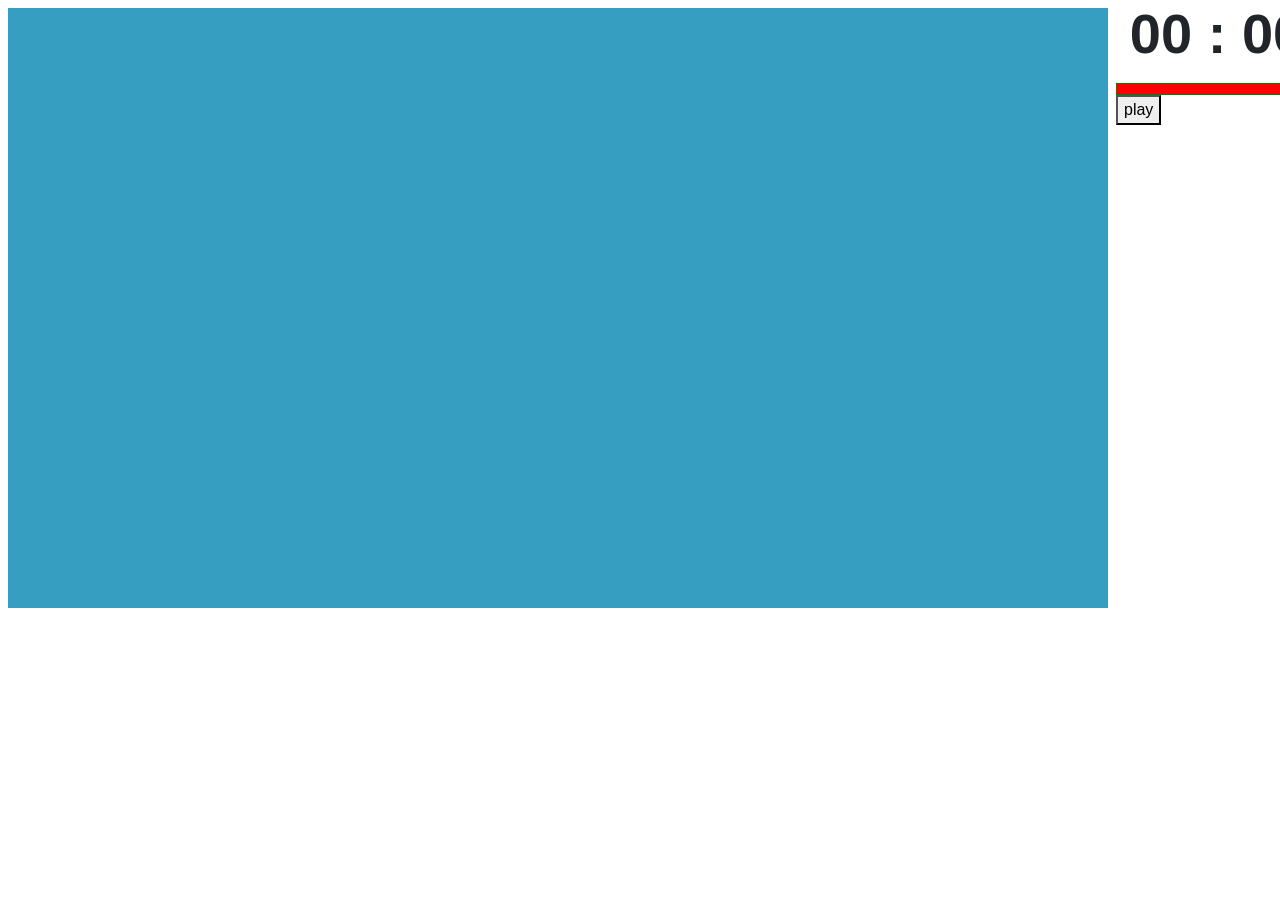
<file: nageur/index.html>
<!DOCTYPE html>
<html lang="fr">

<head>
    <meta charset="UTF-8">
    <meta name="viewport" content="width=device-width, initial-scale=1.0">
    <link rel="stylesheet" href="https://stackpath.bootstrapcdn.com/bootstrap/4.5.2/css/bootstrap.min.css" integrity="sha384-JcKb8q3iqJ61gNV9KGb8thSsNjpSL0n8PARn9HuZOnIxN0hoP+VmmDGMN5t9UJ0Z" crossorigin="anonymous">
    <script src="https://code.jquery.com/jquery-3.5.1.slim.min.js" integrity="sha384-DfXdz2htPH0lsSSs5nCTpuj/zy4C+OGpamoFVy38MVBnE+IbbVYUew+OrCXaRkfj" crossorigin="anonymous"></script>
    <script src="https://cdn.jsdelivr.net/npm/popper.js@1.16.1/dist/umd/popper.min.js" integrity="sha384-9/reFTGAW83EW2RDu2S0VKaIzap3H66lZH81PoYlFhbGU+6BZp6G7niu735Sk7lN" crossorigin="anonymous"></script>
    <script src="https://stackpath.bootstrapcdn.com/bootstrap/4.5.2/js/bootstrap.min.js" integrity="sha384-B4gt1jrGC7Jh4AgTPSdUtOBvfO8shuf57BaghqFfPlYxofvL8/KUEfYiJOMMV+rV" crossorigin="anonymous"></script>
    <title>jet ski</title>
</head>

<body>
    <div class="d-flex">
        <div class="m-2">
            <canvas width="1100" height="600" id="canvas"></canvas>
        </div>

        <div class="w-100">
            <div id="chrono" class="font-weight-bold display-4 w-100 mb-3">
                <div id="timer" class="w-100 text-center">00 : 00</div>
            </div>
            <div id="life" class="w-100 d-flex justify-content-center">
                <canvas width="200" height="10" id="canvasLife"></canvas>
            </div>
            <div>
                <button id="bouton_play">play</button>
            </div>
        </div>
    </div>

    <script src="index.js"></script>
</body>

</html>
</file>
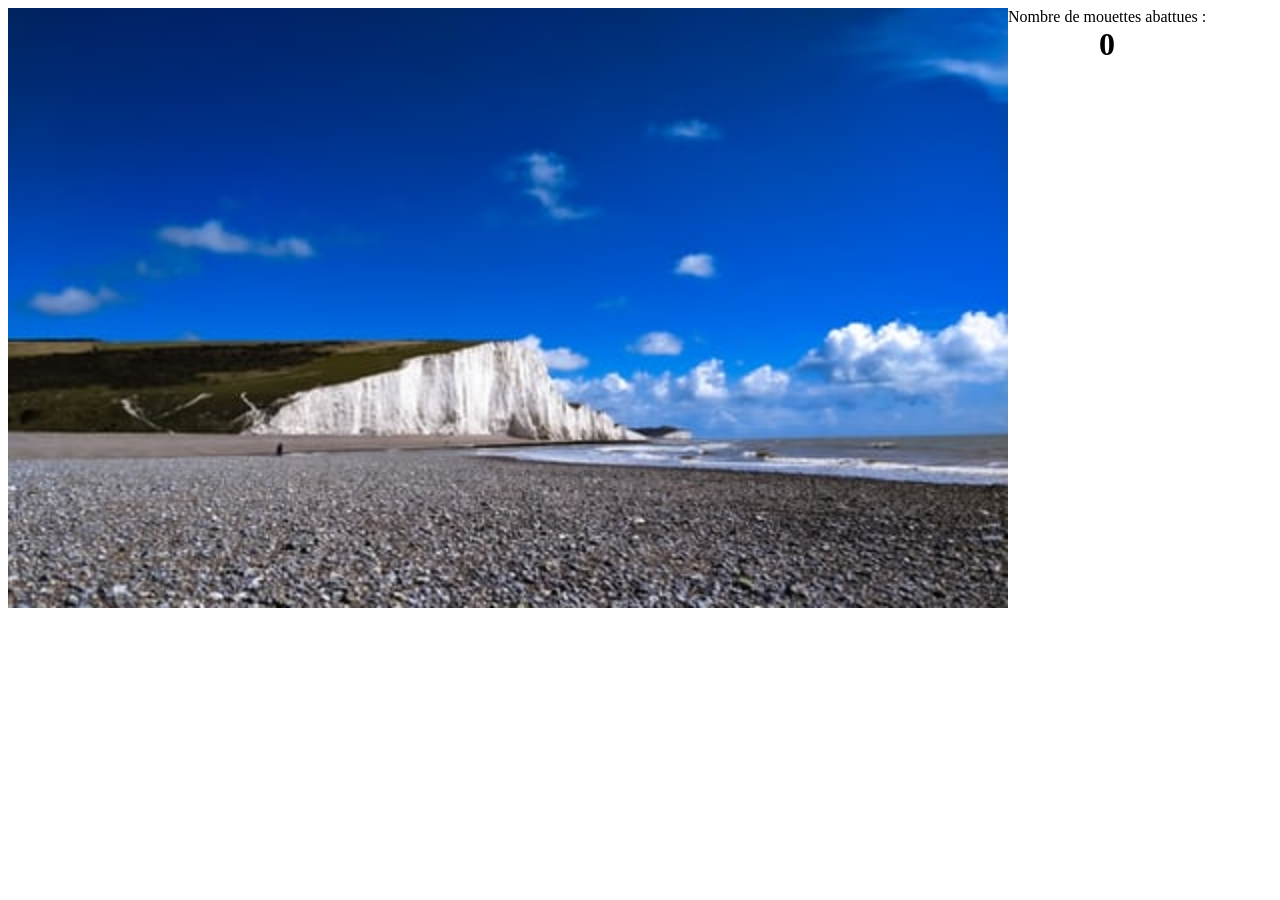
<file: shoot'o mouette/index.html>
<!DOCTYPE html>
<html lang="en">

<head>
    <meta charset="UTF-8">
    <meta name="viewport" content="width=device-width, initial-scale=1.0">
    <link rel="stylesheet" href="index.css">
    <title>shoot'o mouette</title>
</head>

<body>
    <div id="jeu">
        <div>
            <canvas width="1000" height="600" id="canvas"></canvas>
        </div>
        <script src="index.js"></script>
        <div id="div_compteur_mouettes">
            <div>Nombre de mouettes abattues : </div>
            <div id="compteur_mouettes"></div>
        </div>
    </div>
</body>

</html>
</file>
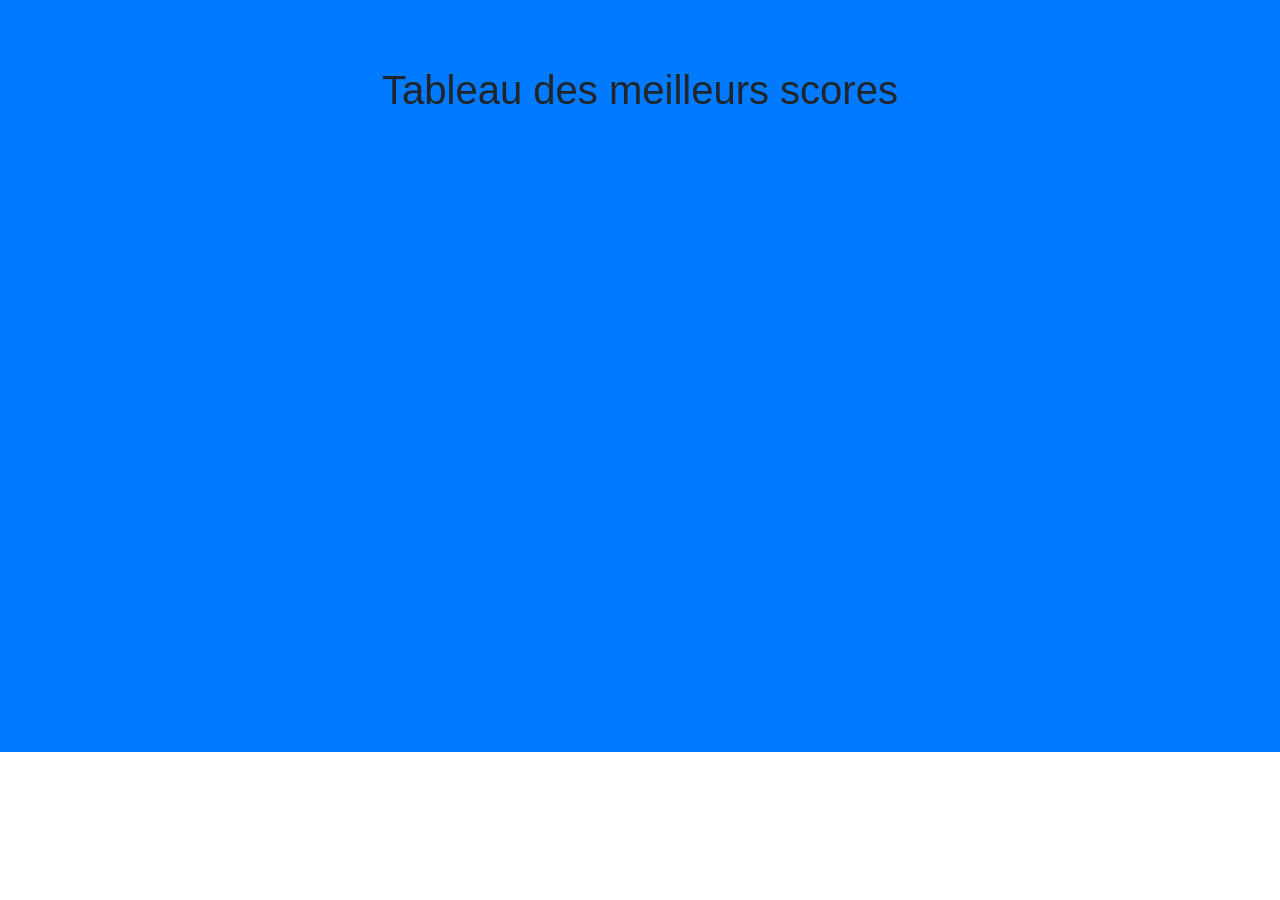
<file: nageur/hightscores.html>
<!DOCTYPE html>
<html lang="fr">

<head>
    <meta charset="UTF-8">
    <meta name="viewport" content="width=device-width, initial-scale=1.0">
    <link rel="stylesheet" href="https://stackpath.bootstrapcdn.com/bootstrap/4.5.2/css/bootstrap.min.css" integrity="sha384-JcKb8q3iqJ61gNV9KGb8thSsNjpSL0n8PARn9HuZOnIxN0hoP+VmmDGMN5t9UJ0Z" crossorigin="anonymous">
    <script src="https://code.jquery.com/jquery-3.5.1.slim.min.js" integrity="sha384-DfXdz2htPH0lsSSs5nCTpuj/zy4C+OGpamoFVy38MVBnE+IbbVYUew+OrCXaRkfj" crossorigin="anonymous"></script>
    <script src="https://cdn.jsdelivr.net/npm/popper.js@1.16.1/dist/umd/popper.min.js" integrity="sha384-9/reFTGAW83EW2RDu2S0VKaIzap3H66lZH81PoYlFhbGU+6BZp6G7niu735Sk7lN" crossorigin="anonymous"></script>
    <script src="https://stackpath.bootstrapcdn.com/bootstrap/4.5.2/js/bootstrap.min.js" integrity="sha384-B4gt1jrGC7Jh4AgTPSdUtOBvfO8shuf57BaghqFfPlYxofvL8/KUEfYiJOMMV+rV" crossorigin="anonymous"></script>
    <title>Document</title>
</head>

<body>
    <div id="container" style="height:47rem;" class="bg-primary">
        <header class="h-25 d-flex justify-content-center align-items-center">

            <h1 class="text-center">Tableau des meilleurs scores</h1>

        </header>
        <div id="scoresArray"></div>


    </div>
    <script src="hightscores.js"></script>
</body>

</html>
</file>
<file: shoot'o mouette/index.css>
#jeu {
    display: flex;
}

#div_compteur_mouettes {
    display: flex;
    flex-direction: column;
}

#compteur_mouettes {
    text-align: center;
    font-size: 2em;
    font-weight: bold;
}
</file>
